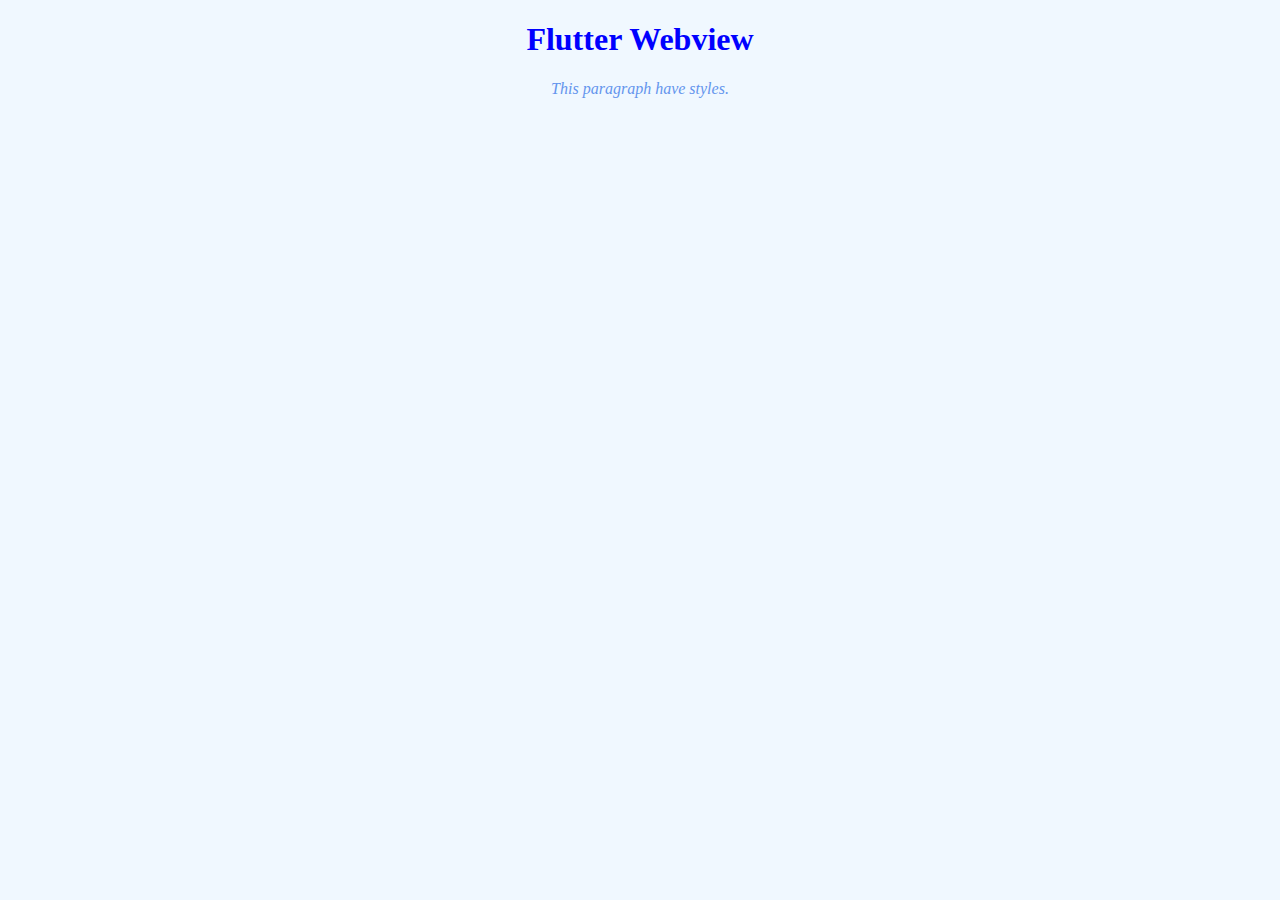
<file: assets/html/sample.html>
<!DOCTYPE html>
<meta charset="utf-8">
<title>Sample HTML</title>
<html lang="en">
<head>
    <link rel="stylesheet" href="sample.css">
    <title></title>
</head>
<body>
<h1>Flutter Webview</h1>
<p>This paragraph have styles.</p>
</body>
</html>
</file>
<file: assets/html/sample.css>
body{
    background-color: aliceblue;
}
h1{
    text-align: center;
    font-style: bold;
    color: blue;
}
p{
    text-align: center;
    font-style: italic;
    color: cornflowerblue
}
img{
    display: block;
    margin-left: auto;
    margin-right: auto;
    height: 15%;
    width: 15%;
}
</file>
